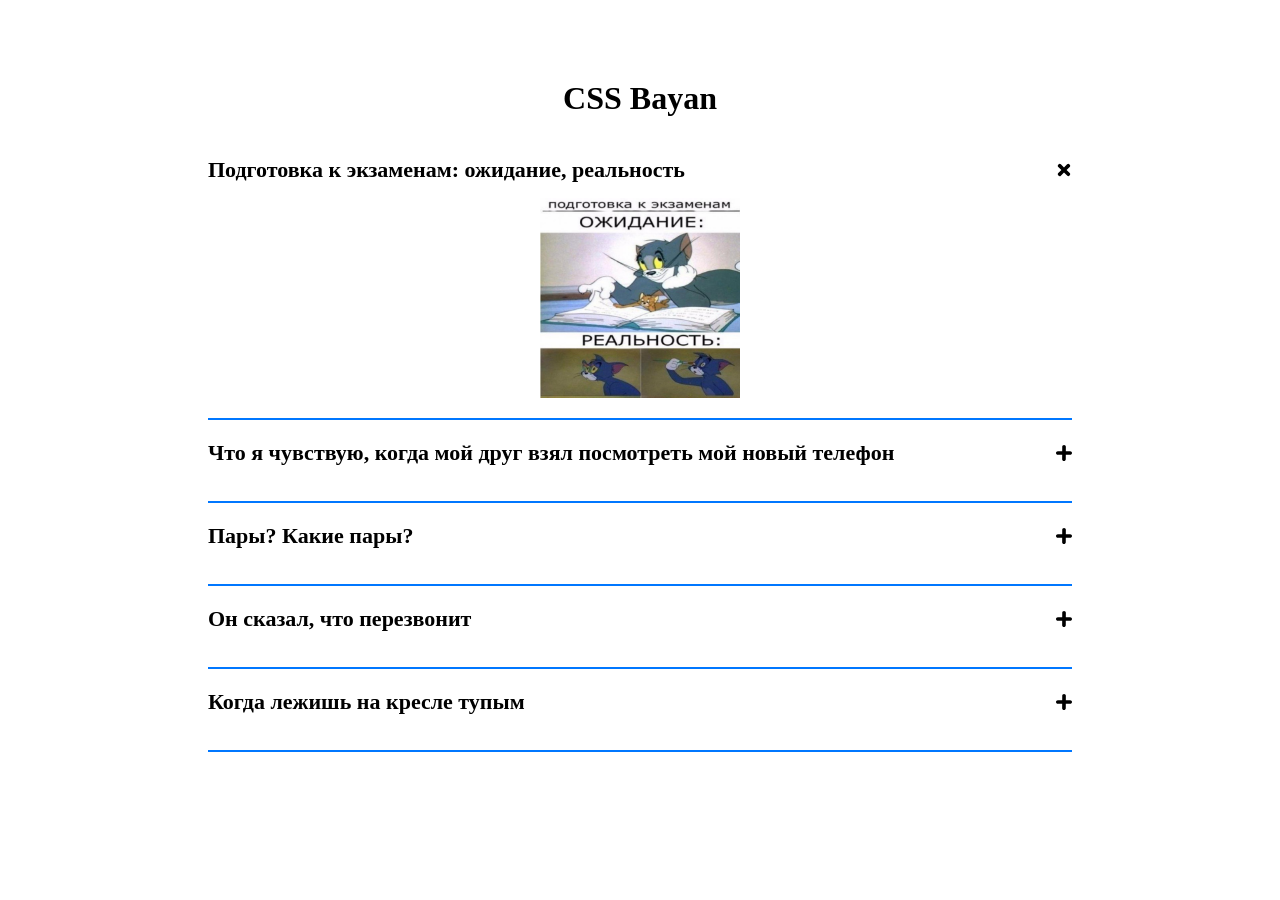
<file: cssBayan/index.html>
<!DOCTYPE html>
<html lang="en">
  <head>
    <meta charset="UTF-8" />
    <meta http-equiv="X-UA-Compatible" content="IE=edge" />
    <meta name="viewport" content="width=device-width, initial-scale=1.0" />
    <link rel="stylesheet" href="style.css" />
    <title>Document</title>
  </head>
  <body>
    <div class="wrapper">
      <h1 class="title">CSS Bayan</h1>
      <label class="container">
        <input type="radio" checked="checked" name="bayan" />
        <div class="content">
          <div class="line">
            <h2 class="text">Подготовка к экзаменам: ожидание, реальность</h2>
            <img class="cross" src="./img/plus-icon.svg" alt="close">
          </div>
          <div class="mem">
            <img src="./img/1648262591_7-kartinkof-club-p-mem-toma-7.jpg" alt="">
          </div>
        </div>
      </label>
      <label class="container">
        <input type="radio" name="bayan" />
        <div class="content">
          <div class="line">
            <h2 class="text">Что я чувствую, когда мой друг взял посмотреть мой новый телефон</h2>
            <img class="cross" src="./img/plus-icon.svg" alt="close">
          </div>
          <div class="mem">
            <img src="./img/6d15fe8c4df107cda98b88d1eb488eb3bdf97bcfv2_hq.jpg" alt="">
          </div>
        </div>
      </label>
      <label class="container">
        <input type="radio" name="bayan" />
        <div class="content">
          <div class="line">
            <h2 class="text">Пары? Какие пары?</h2>
            <img class="cross" src="./img/plus-icon.svg" alt="close">
          </div>
          <div class="mem">
            <img src="./img/images.jpg" alt="">
          </div>
        </div>
      </label>
      <label class="container">
        <input type="radio" name="bayan" />
        <div class="content">
          <div class="line">
            <h2 class="text">Он сказал, что перезвонит</h2>
            <img class="cross" src="./img/plus-icon.svg" alt="close">
          </div>
          <div class="mem">
            <img src="./img/tom-02.jpg" alt="">
          </div>
        </div>
      </label>
      <label class="container">
        <input type="radio" name="bayan" />
        <div class="content">
          <div class="line">
            <h2 class="text">Когда лежишь на кресле тупым</h2>
            <img class="cross" src="./img/plus-icon.svg" alt="close">
          </div>
          <div class="mem">
            <img src="./img/tom-04.jpg" alt="">
          </div>
        </div>
      </label>
    </div>
  </body>
</html>
</file>
<file: cssBayan/style.css>
* {
    margin: 0;
    padding: 0;
    border: 0;
    box-sizing: border-box;
}
.wrapper {
    margin: 0 auto;
    display: flex;
    flex-direction: column;
    padding: 20px;
    align-items: center;
}

.title {
    margin-bottom: 20px;
}
.container {
    display: flex;
    width: 100%;
    height: auto;
    border-bottom: 2px solid rgb(0, 119, 255);
    padding: 20px 0;
    cursor: pointer;
    font-size: 22px;
    -webkit-user-select: none;
    -moz-user-select: none;
    -ms-user-select: none;
    user-select: none;
  }

  .container input {
    opacity: 0;
    cursor: pointer;
    height: 0;
    width: 0;
  }
  
  .content {
    display: flex;
    flex-direction: column;
    width: 100%;
   
  }

  .line{
    display: flex;
    justify-content: space-between;
    align-items: center;
    margin-bottom: 15px;
  }

  .mem{
    display: block;
    width: 200px;
    height: 0;
    overflow: hidden;
    transition: height .3s linear;
    margin: 0 auto;
  }
  .mem > img {
    width: 100%;
  }
  .text {
    font-size: 18px;
  }
  .cross{
    display: block;
    width: 16px;
    transform: rotate(0);
    transition: transform .3s linear;
  }
  
  .container:hover input ~ .content > .mem,
  .container input:checked ~ .content > .mem {
    height: 200px;
  }
  .container:hover input ~ .content > .line > .cross,
  .container input:checked ~ .content > .line > .cross {
    transform: rotate(45deg);
  }
  

  @media (min-width: 820px) {
    .cross {

    }
    .text {
        font-size: 20px;
    }
    .wrapper {
        padding: 40px;
    }
  }
  @media (min-width: 1100px) {
    .wrapper {
      max-width: 80vw;
    }
    .cross {

    }
    .text {
        font-size: 22px;
    }
    .wrapper {
        padding: 80px;
    }
  }
</file>
